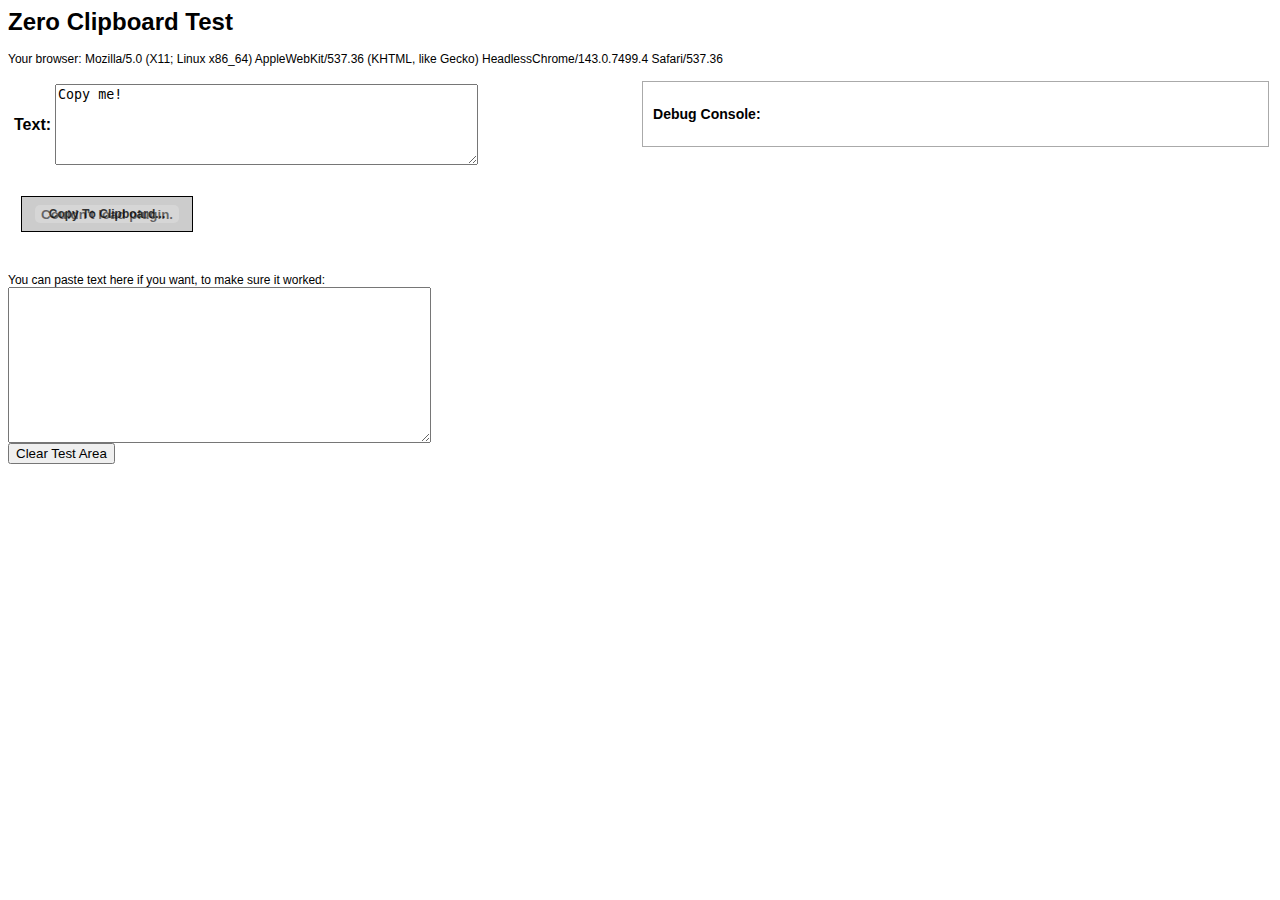
<file: js/lib/zeroclipboard/test.html>
<html>
<head>
	<title>Zero Clipboard Test</title>
	<style type="text/css">
		body { font-family:arial,sans-serif; font-size:9pt; }
		
		.my_clip_button { width:150px; text-align:center; border:1px solid black; background-color:#ccc; margin:10px; padding:10px; cursor:default; font-size:9pt; }
		.my_clip_button.hover { background-color:#eee; }
		.my_clip_button.active { background-color:#aaa; }
	</style>
	<script type="text/javascript" src="ZeroClipboard.js"></script>
	<script language="JavaScript">
		var clip = null;
		
		function $(id) { return document.getElementById(id); }
		
		function init() {
			clip = new ZeroClipboard.Client();
			clip.setHandCursor( true );
			
			clip.addEventListener('load', function (client) {
				debugstr("Flash movie loaded and ready.");
			});
			
			clip.addEventListener('mouseOver', function (client) {
				// update the text on mouse over
				clip.setText( $('fe_text').value );
			});
			
			clip.addEventListener('complete', function (client, text) {
				debugstr("Copied text to clipboard: " + text );
			});
			
			clip.glue( 'd_clip_button', 'd_clip_container' );
		}
		
		function debugstr(msg) {
			var p = document.createElement('p');
			p.innerHTML = msg;
			$('d_debug').appendChild(p);
		}
	</script>
</head>
<body onLoad="init()">
	<h1>Zero Clipboard Test</h1>
	<p><script>document.write("Your browser: " + navigator.userAgent);</script></p>
	<table width="100%">
		<tr>
			<td width="50%" valign="top">
				<!-- Upload Form -->
				<table>
					<tr>
						<td align="right"><b>Text:</b></td>
						<td align="left"><textarea id="fe_text" cols=50 rows=5 onChange="clip.setText(this.value)">Copy me!</textarea></td>
					</tr>
				</table>
				<br/>
				<div id="d_clip_container" style="position:relative">
					<div id="d_clip_button" class="my_clip_button"><b>Copy To Clipboard...</b></div>
				</div>
			</td>
			<td width="50%" valign="top">
				<!-- Debug Console -->
				<div id="d_debug" style="border:1px solid #aaa; padding: 10px; font-size:9pt;">
					<h3>Debug Console:</h3>
				</div>
			</td>
		</tr>
	</table>
	
	<br/><br/>
	You can paste text here if you want, to make sure it worked:<br/>
	<textarea id="testarea" cols=50 rows=10></textarea><br/>
	<input type=button value="Clear Test Area" onClick="$('testarea').value = '';"/>
</body>
</html>
</file>
